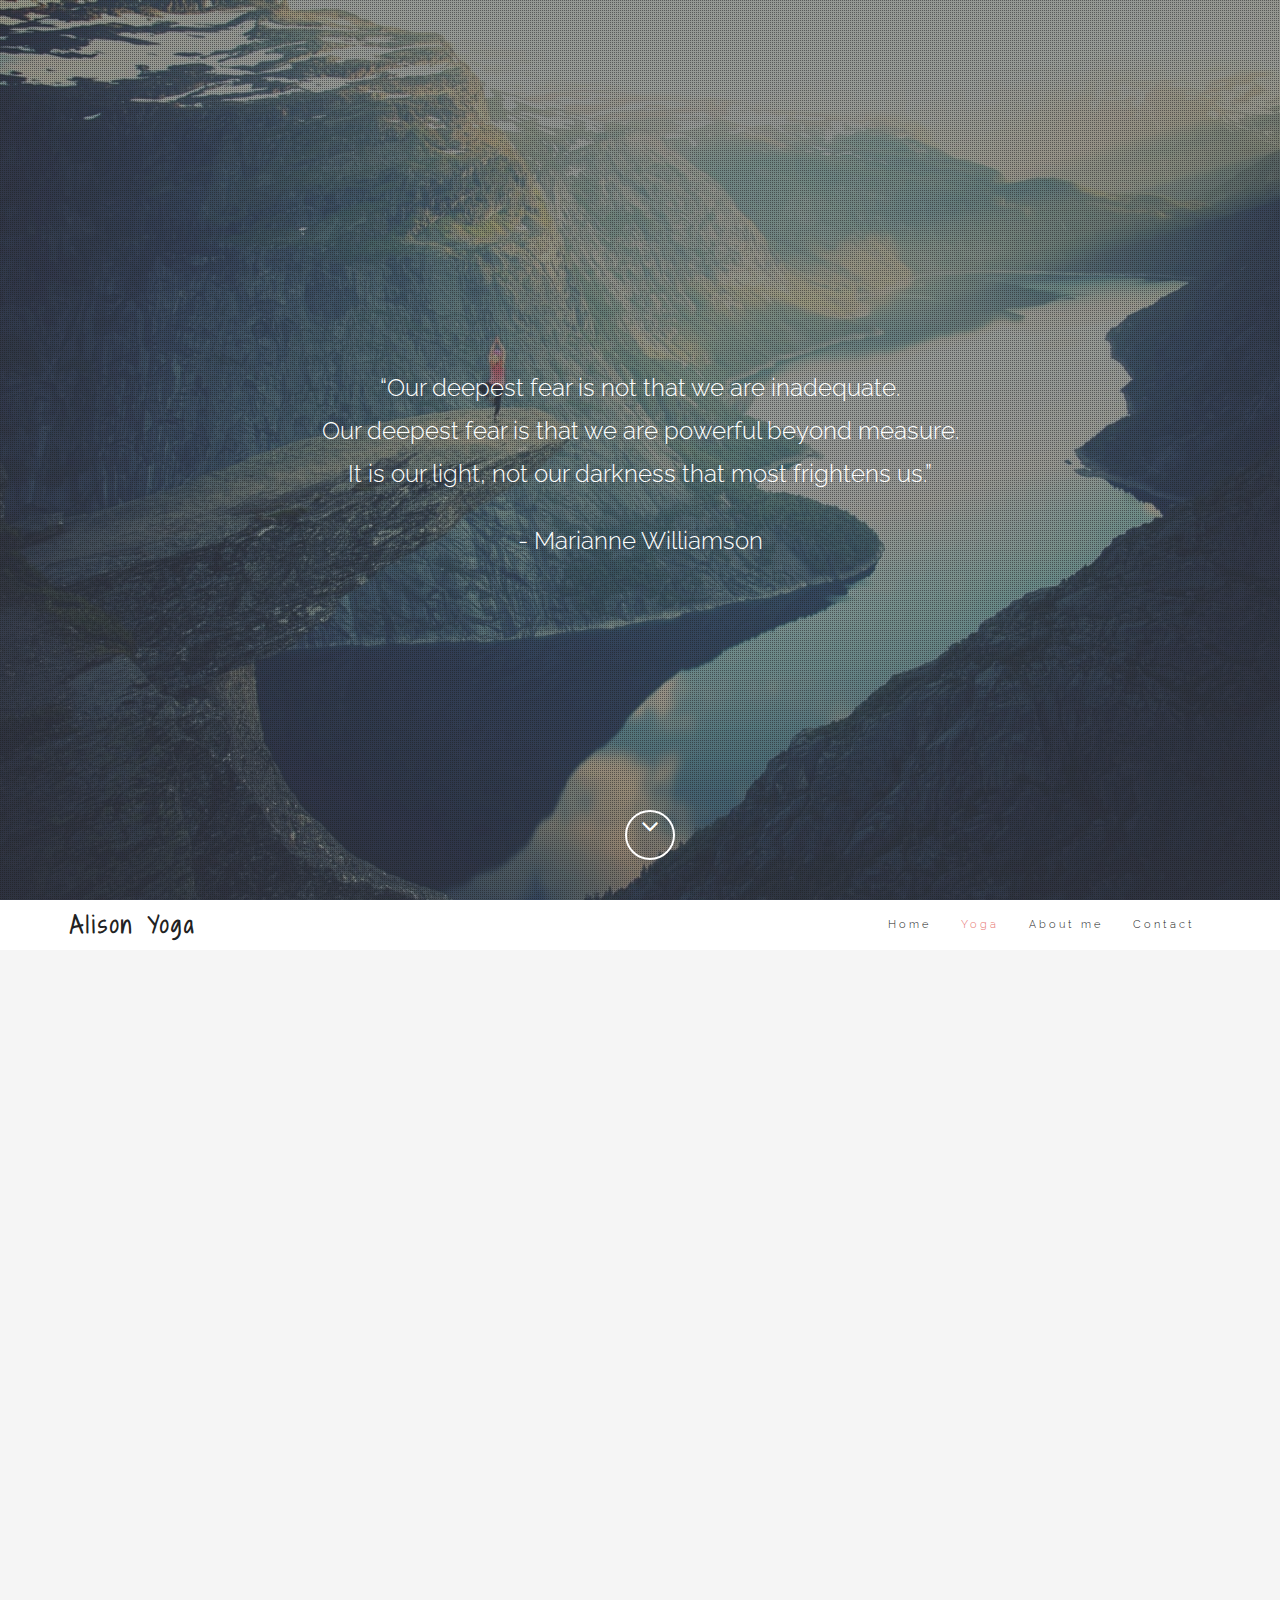
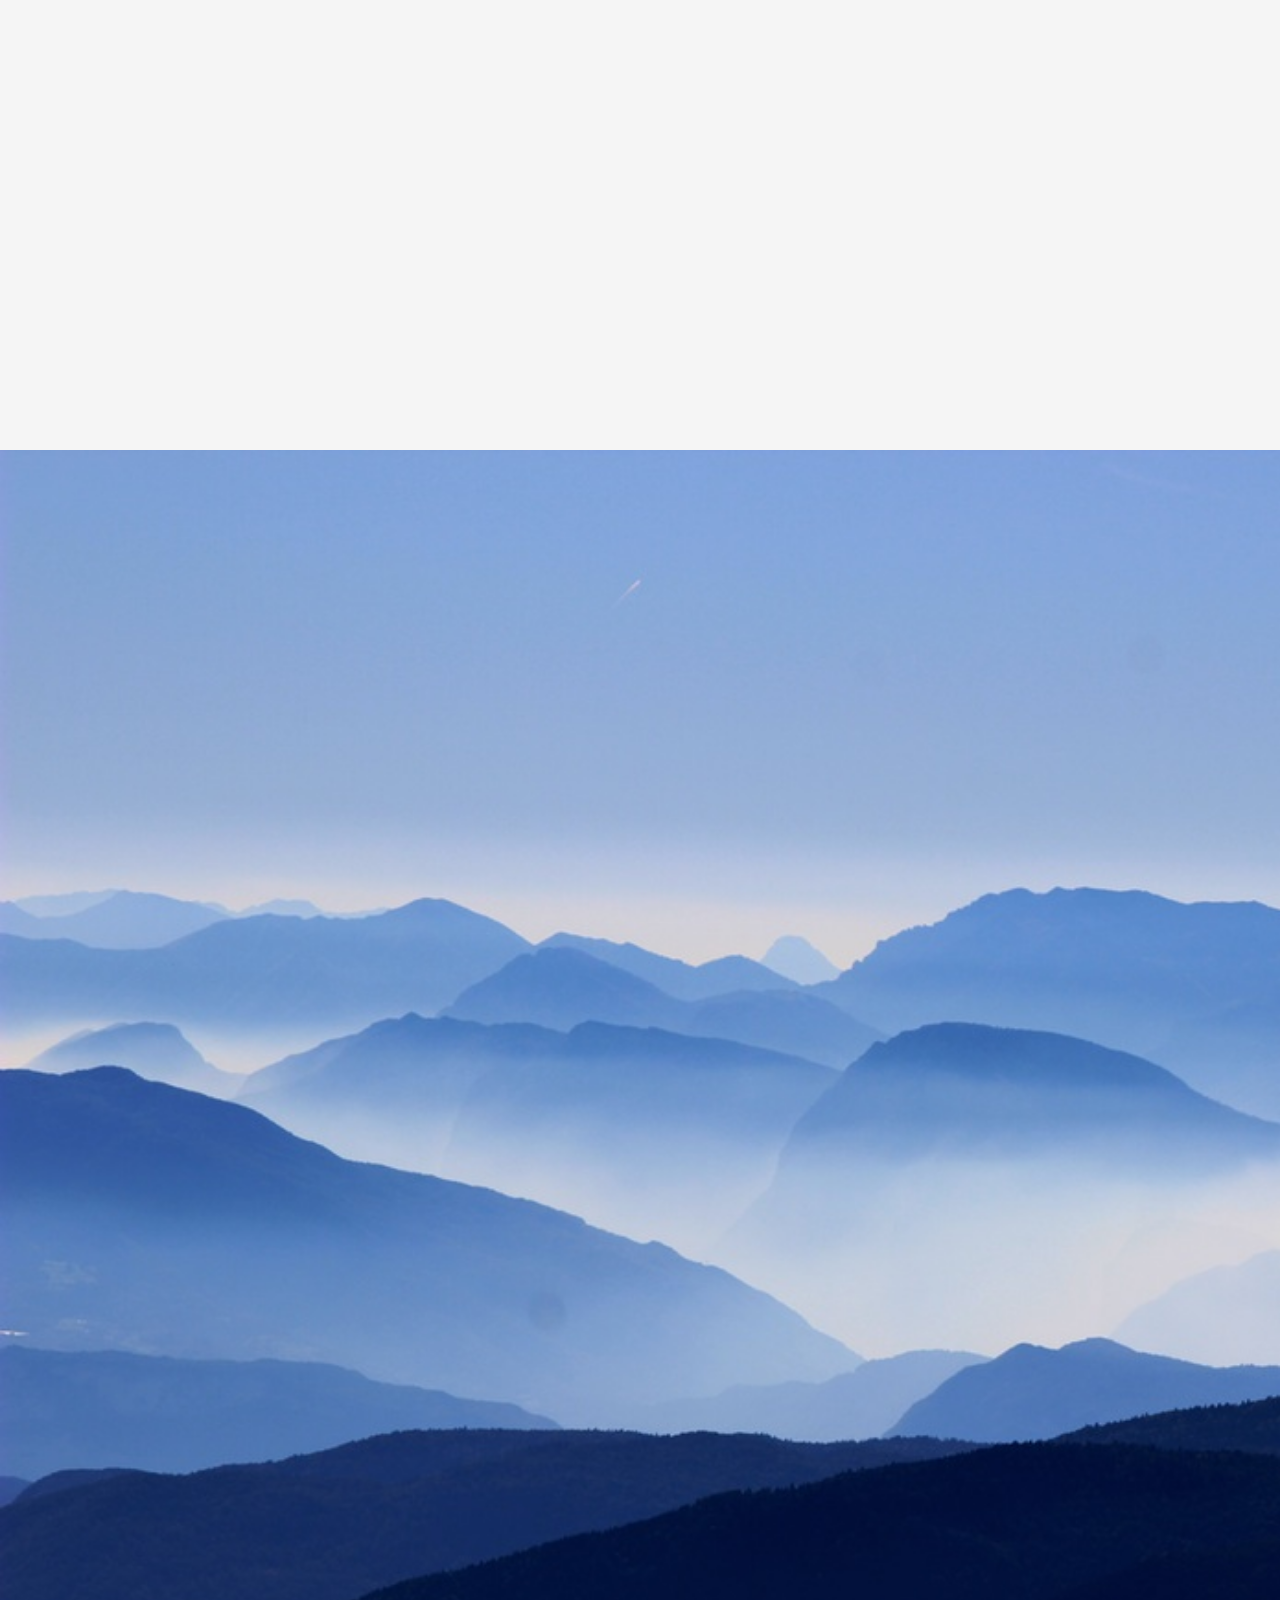
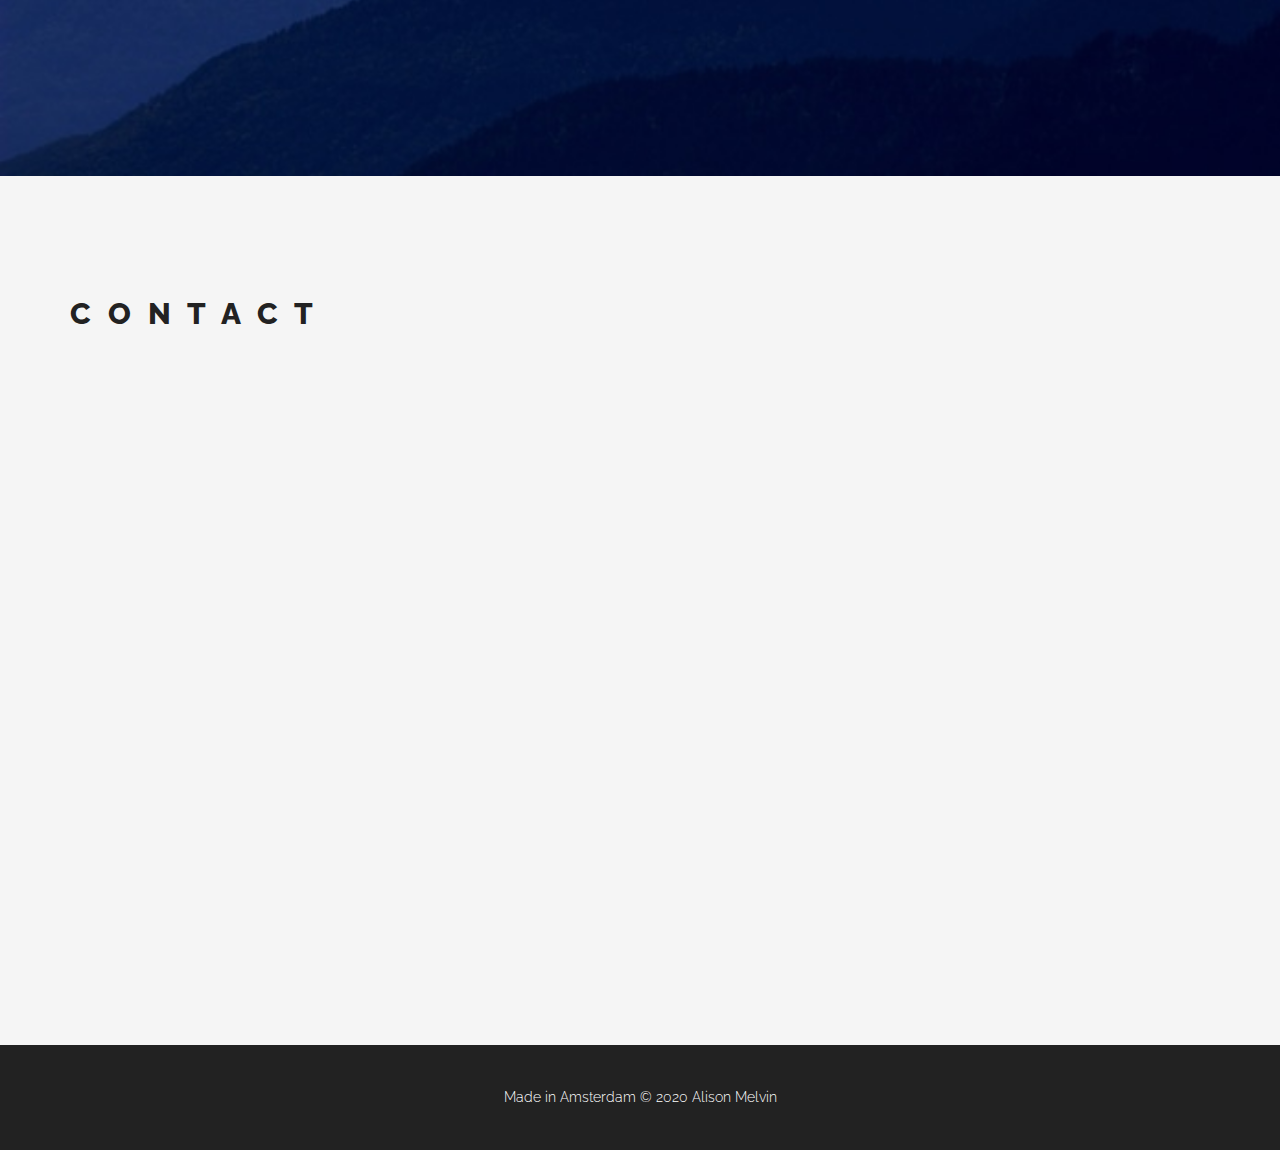
<file: index.html>
<!DOCTYPE html>
<html lang="en">
<head>
	<meta charset="UTF-8">
	<meta name="viewport" content="width=device-width, initial-scale=1.0">
	<meta name="description" content="Personal yoga lessons by Alison Melvin, Amsterdam-based yoga instructor. ">
	<meta name="author" content="">

	<title>Alison Melvin - personal yoga lessons</title>

	<!-- CSS -->
	<link href="assets/bootstrap/css/bootstrap.min.css" rel="stylesheet" media="screen">
	<link href="assets/css/font-awesome.min.css" rel="stylesheet" media="screen">
	<link href="assets/css/simple-line-icons.css" rel="stylesheet" media="screen">
	<link href="assets/css/animate.css" rel="stylesheet">
    
	<!-- Custom styles CSS -->
	<link href="assets/css/style.css" rel="stylesheet" media="screen">
    
    <script src="assets/js/modernizr.custom.js"></script>
       
</head>
<body>

	<!-- Preloader -->

	<div id="preloader">
		<div id="status"></div>
	</div>

	<!-- Home start -->

	<section id="home" class="pfblock-image screen-height">
        <div class="home-overlay"></div>

        
        <div class="intro">
			<div id="cbp-qtrotator" class="cbp-qtrotator">
                <div class="cbp-qtcontent">
                    <blockquote>
                      <p>“Our deepest fear is not that we are inadequate.<br>Our deepest fear is that we are powerful beyond measure.<br>It is our light, not our darkness that most frightens us.”</p>
                      <p>- Marianne Williamson</p>
                    </blockquote>
                </div>
                <div class="cbp-qtcontent">
                    <blockquote>
                      <p>“We can never obtain peace in the world if we neglect the inner world and don't make peace with ourselves.<br>World peace must develop out of inner peace.”</p>
                      <p>- Dalai Lama</p>
                    </blockquote>
                </div>
                <div class="cbp-qtcontent">
                    <blockquote>
                      <p>“The best and most beautiful things in the world cannot be seen nor touched but are felt in the heart”</p>
                      <p>- Helen Keller</p>
                    </blockquote>
                </div>
                <div class="cbp-qtcontent">
                    <blockquote>
                      <p>“Stop the words now. Open the window in the centre of your chest and let the spirits fly in and out.”</p>
                      <p>- Rumi</p>
                    </blockquote>
                </div>
                <div class="cbp-qtcontent">
                    <blockquote>
                      <p>“At the center of your being you have the answer; you know who you are and you know what you want…<br>Search your heart and see. The way to do is to be.”</p>
                      <p>- Lao Tzu</p>
                    </blockquote>
                </div>
                <div class="cbp-qtcontent">
                    <blockquote>
                      <p>“I have just three things to teach. Simplicity, patience and compassion. These three are your greatest treasures.”</p>
                      <p>- Lao Tzu</p>
                    </blockquote>
                </div>
                <div class="cbp-qtcontent">
                    <blockquote>
                      <p>“It is through your body that you realize that you are a spark of divinity.”</p>
                      <p>- BKS Iyengar</p>
                    </blockquote>
                </div>
                <div class="cbp-qtcontent">
                    <blockquote>
                      <p>To love yourself<br>as you are is a miracle,<br>and to seek yourself<br>is to have found<br>yourself, for now.<br>And now is all we have,<br>and love is who we are.</p>
                      <p>- Anne Lamott</p>
                    </blockquote>
                </div>                
            </div>	
        </div>

        
        <a href="#styles">
		<div class="scroll-down">
            <span>
                <i class="fa fa-angle-down fa-2x"></i>
            </span>
		</div>
        </a>

	</section>

	<!-- Home end -->

	<!-- Navigation start -->

	<header class="header">

		<nav class="navbar navbar-custom" role="navigation">

			<div class="container">

				<div class="navbar-header">
					<button type="button" class="navbar-toggle" data-toggle="collapse" data-target="#custom-collapse">
						<span class="sr-only">Toggle navigation</span>
						<span class="icon-bar"></span>
						<span class="icon-bar"></span>
						<span class="icon-bar"></span>
					</button>
					<a class="navbar-brand" href="index.html">Alison Yoga</a>
				</div>

				<div class="collapse navbar-collapse" id="custom-collapse">
					<ul class="nav navbar-nav navbar-right">
						<li><a href="#home">Home</a></li>
						<li><a href="#styles">Yoga</a></li>
                        <li><a href="#about">About me</a></li>
						<li><a href="#contact">Contact</a></li>
					</ul>
				</div>

			</div><!-- .container -->

		</nav>

	</header>

	<!-- Navigation end -->

    <!-- Services start -->

	<section id="styles" class="pfblock pfblock-gray">
		<div class="container">
			<div class="row">

				<div class="col-sm-6 col-sm-offset-3">

					<div class="pfblock-header wow fadeInUp">
						<h2 class="pfblock-title">Yoga</h2>
						<div class="pfblock-line"></div>
						<div class="pfblock-subtitle">
                            <!--blockquote>Yoga is not a work-out, it is a work-in. And this is the point of spiritual practice; to make us teachable; to open up our hearts and focus our awareness so that we can know what we already know and be who we already are.</blockquote-->
                            “The word yoga means integration. I teach students how to use yoga to look inwards and to re-centre themselves. Due to the stress of modern life, we can all benefit from these inner practices that are designed to help us care for our body, calm our mind and find peace in our heart.”
						</div>
					</div>

				</div>

			</div>

			<div class="row">

				<div class="col-sm-3">

					<div class="iconbox wow slideInLeft">
						<!--div class="iconbox-icon">
							<span class="icon-magic-wand"></span>
						</div-->
						<div class="iconbox-text">
							<h3 class="iconbox-title">Hatha yoga</h3>
							<div class="iconbox-desc">
								Hatha yoga is the common name given to all styles of physical yoga. The exercises are known as asanas or postures and are designed to stretch, stimulate and stress different parts of the body - muscles, joints and connective tissue. The postures are also designed to open the many channels of the body, especially the main channel, the spine, so that energy can flow freely. Hatha yoga is different from other types of exercise in that the primary focus is on the breath and cultivating awareness.
							</div>
						</div>
					</div>

				</div>

				<div class="col-sm-3">
					<div class="iconbox wow slideInLeft">
						<!--div class="iconbox-icon">
							<span class="icon-puzzle"></span>
						</div-->
						<div class="iconbox-text">
							<h3 class="iconbox-title">Yin yoga</h3>
							<div class="iconbox-desc">
								In Yin yoga we hold a posture for 3-5 minutes to stimulate and therapeutically stretch the connective tissues that wrap around our muscles and joints. We learn to listen to our bodies and come into the suggested shape finding our appropriate edge where we feel the stretch. The simple practice of becoming still and quiet for several minutes is in itself very challenging and can be combined with mindfulness meditation. This practice is highly beneficial for your nervous system, organs, muscles and joints.
							</div>
						</div>
					</div>

				</div>

				<div class="col-sm-3">

					<div class="iconbox wow slideInRight">
						<!--div class="iconbox-icon">
							<span class="icon-badge"></span>
						</div-->
						<div class="iconbox-text">
							<h3 class="iconbox-title">Restorative yoga</h3>
							<div class="iconbox-desc">
								Restorative yoga is not about stretching or strengthening but about total relaxation. Yoga props such as bolsters, blankets and blocks are used to support the body in a position of complete ease and comfort to allow you to relax. Restorative yoga means non-doing and simply being and is the perfect yoga practice for anyone suffering from stress, burn-out or overwork. Learning practical ways to consciously relax and unwind is calming for your nervous system. No matter how busy you are sometimes you need to take time to do nothing!
							</div>
						</div>
					</div>

				</div>

				<div class="col-sm-3">

					<div class="iconbox wow slideInRight">
						<!--div class="iconbox-icon">
							<span class="icon-question"></span>
						</div-->
						<div class="iconbox-text">
							<h3 class="iconbox-title">Mindfulness meditation</h3>
							<div class="iconbox-desc">
								Mindfulness means paying attention in a particular way to notice our moment to moment experience in a non-judgmental and open-hearted way. Mindfulness meditation is derived from the Buddhist practice of Vipassana or Insight meditation which has been practised for more than 2,500 years. The effectiveness of mindfulness as a way of treating stress-related conditions as well as anxiety, depression and chronic pain have been proven by numerous scientific studies.
							</div>
						</div>
					</div>

				</div-->

			</div><!-- .row -->
		</div><!-- .container -->
	</section>

	<!-- Services end -->
    
	<!-- Portfolio start -->

	<section id="about" class="calltoaction">
		<div class="container">
			<div class="row">

				<div class="col-sm-6 col-sm-offset-3">

					<div class="pfblock-header wow fadeInUp">
						<h2 class="pfblock-title">About me</h2>
						<div class="pfblock-line"></div>
						<div class="pfblock-subtitle">
							I am a well-qualified and professional yoga instructor since 2009 (Yoga Alliance ERYT 500 hours) and I have experience working with individuals and teaching group classes as well as leading yoga trainings and retreat weeks. I specialize in teaching gentle yoga, in particular slow Hatha, Yin and Restorative yoga that is aimed at those looking to de-stress and to learn how to consciously relax. As well as being a yoga teacher for many years, I am a mindfulness practitioner and trainer and combine mindfulness with yoga to train the heart/mind as well as the body.
<br><br>
The practice of yoga was traditionally taught on an individual basis so that the different postures could be adapted to the unique needs of an individual student. Modern day yoga has moved away from this yogic tradition and focuses more on yoga as a form of physical exercise, performed in groups with little individual attention. My intention is to share the practice of yoga as a self-led, healing art and a daily ritual for well-being and personal empowerment. In the troubled times in which we are living, where we are faced with real challenges both personally, societally and globally, never before has there been a more urgent need to find skillful means of inner support and to practice methods of daily self-care.
<br><br>
Living in the beautiful hills of rural Portugal where we are rebuilding a 100-year-old Quinta, I am hoping to share some of  the tranquility and calm of living close to nature with students via online sessions. I am offering personalized yoga via zoom (and other online platforms) to create a yoga/meditation practice to meet your own needs. After a short intake, we will work together to create a personalized yoga and meditation practice that addresses any health concerns and gives you a foundation of inner ease and stability.
<br><br>
						</div>
					</div>

				</div>

			</div><!-- .row -->

		</div><!-- .container -->

	</section>

	<!-- Portfolio end -->
    

	<!-- CallToAction start -->

	<section id="contact" class="pfblock pfblock-gray">
		<div class="container">
			<div class="row">
				<div class="col-md-12 col-lg-12 pfblock-subtitle">
			         <h2 class="pfblock-title slideInRight" data-wow-delay=".1s">C O N T A C T</h2>
				</div>
                <div class="col-sm-5 pfblock-subtitle wow slideInLeft" data-wow-delay=".2s">
		Online classes<br>
<br>
Private class<br>
Email for an appointment<br>
<br>
Yoga 4 Cancer (Free class)<br>
Monday 11.15-12.30 CET<br>
<br>
Yin Yoga<br>
Friday 12.30-13.30 CET<br>
<br>
Relax & Restore Yoga<br>
Sunday 19.30-20.30 CET<br>
<br>
Group classes are donation based. Please send an email to <a href="mailto:alisonmelvin23@gmail.com">alisonmelvin23@gmail.com</a> for a link.<br>
<br>                    
			Instagram: <a href="https://www.instagram.com/alison_yoga23/">alison_yoga23</a><br>

                    
				</div> 
                <div class="col-sm-3 pfblock-subtitle wow slideInRight" data-wow-delay=".2s">
                  <img src="assets/images/alison_melvin.jpg" width="175" alt="Alison Melvin"><br>
				</div> 
                <div class="col-sm-4 pfblock-subtitle wow slideInRight" data-wow-delay=".3s">
                    <ul>
                        <li>Personalized yoga instruction via zoom</li>
			<li>Slow yoga to relax and restore</li>
			<li>Restorative yoga to recharge and rebalance</li>
			<li>Active relaxation exercises to de-stress the mind</li>
			<li>Therapeutic yoga for injuries or illness</li>
			<li>Mindfulness meditation to learn to listen</li>
                    </ul><br>
				</div>
			</div><!-- .row -->
		</div><!-- .container -->
	</section>

	<!-- CallToAction end -->

	<!-- Footer start -->

	<footer id="footer">
		<div class="container">
			<div class="row">

				<div class="col-sm-12">

                    <p class="copyright">
                       Made in Amsterdam © 2020 Alison Melvin
					</p>

				</div>

			</div>
		</div>
	</footer>

	<!-- Footer end -->

	<!-- Scroll to top -->

	<div class="scroll-up">
		<a href="#home"><i class="fa fa-angle-up"></i></a>
	</div>
    
    <!-- Scroll to top end-->

	<!-- Javascript files -->

	<script src="assets/js/jquery-1.11.1.min.js"></script>
	<script src="assets/bootstrap/js/bootstrap.min.js"></script>
	<script src="assets/js/jquery.parallax-1.1.3.js"></script>
	<script src="assets/js/imagesloaded.pkgd.js"></script>
	<script src="assets/js/jquery.sticky.js"></script>
	<script src="assets/js/smoothscroll.js"></script>
	<script src="assets/js/wow.min.js"></script>
    <script src="assets/js/jquery.easypiechart.js"></script>
    <script src="assets/js/waypoints.min.js"></script>
    <script src="assets/js/jquery.cbpQTRotator.js"></script>
	<script src="assets/js/custom.js"></script>

</body>
</html>
</file>
<file: assets/css/simple-line-icons.css>
@font-face {
	font-family: 'Simple-Line-Icons';
	src:url('../fonts/Simple-Line-Icons.eot');
	src:url('../fonts/Simple-Line-Icons.eot?#iefix') format('embedded-opentype'),
		url('../fonts/Simple-Line-Icons.woff') format('woff'),
		url('../fonts/Simple-Line-Icons.ttf') format('truetype'),
		url('../fonts/Simple-Line-Icons.svg#Simple-Line-Icons') format('svg');
	font-weight: normal;
	font-style: normal;
}

/* Use the following CSS code if you want to use data attributes for inserting your icons */
[data-icon]:before {
	font-family: 'Simple-Line-Icons';
	content: attr(data-icon);
	speak: none;
	font-weight: normal;
	font-variant: normal;
	text-transform: none;
	line-height: 1;
	-webkit-font-smoothing: antialiased;
	-moz-osx-font-smoothing: grayscale;
}

/* Use the following CSS code if you want to have a class per icon */
/*
Instead of a list of all class selectors,
you can use the generic selector below, but it's slower:
[class*="icon-"] {
*/
.icon-user-female, .icon-user-follow, .icon-user-following, .icon-user-unfollow, .icon-trophy, .icon-screen-smartphone, .icon-screen-desktop, .icon-plane, .icon-notebook, .icon-moustache, .icon-mouse, .icon-magnet, .icon-energy, .icon-emoticon-smile, .icon-disc, .icon-cursor-move, .icon-crop, .icon-credit-card, .icon-chemistry, .icon-user, .icon-speedometer, .icon-social-youtube, .icon-social-twitter, .icon-social-tumblr, .icon-social-facebook, .icon-social-dropbox, .icon-social-dribbble, .icon-shield, .icon-screen-tablet, .icon-magic-wand, .icon-hourglass, .icon-graduation, .icon-ghost, .icon-game-controller, .icon-fire, .icon-eyeglasses, .icon-envelope-open, .icon-envelope-letter, .icon-bell, .icon-badge, .icon-anchor, .icon-wallet, .icon-vector, .icon-speech, .icon-puzzle, .icon-printer, .icon-present, .icon-playlist, .icon-pin, .icon-picture, .icon-map, .icon-layers, .icon-handbag, .icon-globe-alt, .icon-globe, .icon-frame, .icon-folder-alt, .icon-film, .icon-feed, .icon-earphones-alt, .icon-earphones, .icon-drop, .icon-drawer, .icon-docs, .icon-directions, .icon-direction, .icon-diamond, .icon-cup, .icon-compass, .icon-call-out, .icon-call-in, .icon-call-end, .icon-calculator, .icon-bubbles, .icon-briefcase, .icon-book-open, .icon-basket-loaded, .icon-basket, .icon-bag, .icon-action-undo, .icon-action-redo, .icon-wrench, .icon-umbrella, .icon-trash, .icon-tag, .icon-support, .icon-size-fullscreen, .icon-size-actual, .icon-shuffle, .icon-share-alt, .icon-share, .icon-rocket, .icon-question, .icon-pie-chart, .icon-pencil, .icon-note, .icon-music-tone-alt, .icon-music-tone, .icon-microphone, .icon-loop, .icon-logout, .icon-login, .icon-list, .icon-like, .icon-home, .icon-grid, .icon-graph, .icon-equalizer, .icon-dislike, .icon-cursor, .icon-control-start, .icon-control-rewind, .icon-control-play, .icon-control-pause, .icon-control-forward, .icon-control-end, .icon-calendar, .icon-bulb, .icon-bar-chart, .icon-arrow-up, .icon-arrow-right, .icon-arrow-left, .icon-arrow-down, .icon-ban, .icon-bubble, .icon-camcorder, .icon-camera, .icon-check, .icon-clock, .icon-close, .icon-cloud-download, .icon-cloud-upload, .icon-doc, .icon-envelope, .icon-eye, .icon-flag, .icon-folder, .icon-heart, .icon-info, .icon-key, .icon-link, .icon-lock, .icon-lock-open, .icon-magnifier, .icon-magnifier-add, .icon-magnifier-remove, .icon-paper-clip, .icon-paper-plane, .icon-plus, .icon-pointer, .icon-power, .icon-refresh, .icon-reload, .icon-settings, .icon-star, .icon-symbol-female, .icon-symbol-male, .icon-target, .icon-volume-1, .icon-volume-2, .icon-volume-off, .icon-users {
	font-family: 'Simple-Line-Icons';
	speak: none;
	font-style: normal;
	font-weight: normal;
	font-variant: normal;
	text-transform: none;
	line-height: 1;
	-webkit-font-smoothing: antialiased;
}
.icon-user-female:before {
	content: "\e000";
}
.icon-user-follow:before {
	content: "\e002";
}
.icon-user-following:before {
	content: "\e003";
}
.icon-user-unfollow:before {
	content: "\e004";
}
.icon-trophy:before {
	content: "\e006";
}
.icon-screen-smartphone:before {
	content: "\e010";
}
.icon-screen-desktop:before {
	content: "\e011";
}
.icon-plane:before {
	content: "\e012";
}
.icon-notebook:before {
	content: "\e013";
}
.icon-moustache:before {
	content: "\e014";
}
.icon-mouse:before {
	content: "\e015";
}
.icon-magnet:before {
	content: "\e016";
}
.icon-energy:before {
	content: "\e020";
}
.icon-emoticon-smile:before {
	content: "\e021";
}
.icon-disc:before {
	content: "\e022";
}
.icon-cursor-move:before {
	content: "\e023";
}
.icon-crop:before {
	content: "\e024";
}
.icon-credit-card:before {
	content: "\e025";
}
.icon-chemistry:before {
	content: "\e026";
}
.icon-user:before {
	content: "\e005";
}
.icon-speedometer:before {
	content: "\e007";
}
.icon-social-youtube:before {
	content: "\e008";
}
.icon-social-twitter:before {
	content: "\e009";
}
.icon-social-tumblr:before {
	content: "\e00a";
}
.icon-social-facebook:before {
	content: "\e00b";
}
.icon-social-dropbox:before {
	content: "\e00c";
}
.icon-social-dribbble:before {
	content: "\e00d";
}
.icon-shield:before {
	content: "\e00e";
}
.icon-screen-tablet:before {
	content: "\e00f";
}
.icon-magic-wand:before {
	content: "\e017";
}
.icon-hourglass:before {
	content: "\e018";
}
.icon-graduation:before {
	content: "\e019";
}
.icon-ghost:before {
	content: "\e01a";
}
.icon-game-controller:before {
	content: "\e01b";
}
.icon-fire:before {
	content: "\e01c";
}
.icon-eyeglasses:before {
	content: "\e01d";
}
.icon-envelope-open:before {
	content: "\e01e";
}
.icon-envelope-letter:before {
	content: "\e01f";
}
.icon-bell:before {
	content: "\e027";
}
.icon-badge:before {
	content: "\e028";
}
.icon-anchor:before {
	content: "\e029";
}
.icon-wallet:before {
	content: "\e02a";
}
.icon-vector:before {
	content: "\e02b";
}
.icon-speech:before {
	content: "\e02c";
}
.icon-puzzle:before {
	content: "\e02d";
}
.icon-printer:before {
	content: "\e02e";
}
.icon-present:before {
	content: "\e02f";
}
.icon-playlist:before {
	content: "\e030";
}
.icon-pin:before {
	content: "\e031";
}
.icon-picture:before {
	content: "\e032";
}
.icon-map:before {
	content: "\e033";
}
.icon-layers:before {
	content: "\e034";
}
.icon-handbag:before {
	content: "\e035";
}
.icon-globe-alt:before {
	content: "\e036";
}
.icon-globe:before {
	content: "\e037";
}
.icon-frame:before {
	content: "\e038";
}
.icon-folder-alt:before {
	content: "\e039";
}
.icon-film:before {
	content: "\e03a";
}
.icon-feed:before {
	content: "\e03b";
}
.icon-earphones-alt:before {
	content: "\e03c";
}
.icon-earphones:before {
	content: "\e03d";
}
.icon-drop:before {
	content: "\e03e";
}
.icon-drawer:before {
	content: "\e03f";
}
.icon-docs:before {
	content: "\e040";
}
.icon-directions:before {
	content: "\e041";
}
.icon-direction:before {
	content: "\e042";
}
.icon-diamond:before {
	content: "\e043";
}
.icon-cup:before {
	content: "\e044";
}
.icon-compass:before {
	content: "\e045";
}
.icon-call-out:before {
	content: "\e046";
}
.icon-call-in:before {
	content: "\e047";
}
.icon-call-end:before {
	content: "\e048";
}
.icon-calculator:before {
	content: "\e049";
}
.icon-bubbles:before {
	content: "\e04a";
}
.icon-briefcase:before {
	content: "\e04b";
}
.icon-book-open:before {
	content: "\e04c";
}
.icon-basket-loaded:before {
	content: "\e04d";
}
.icon-basket:before {
	content: "\e04e";
}
.icon-bag:before {
	content: "\e04f";
}
.icon-action-undo:before {
	content: "\e050";
}
.icon-action-redo:before {
	content: "\e051";
}
.icon-wrench:before {
	content: "\e052";
}
.icon-umbrella:before {
	content: "\e053";
}
.icon-trash:before {
	content: "\e054";
}
.icon-tag:before {
	content: "\e055";
}
.icon-support:before {
	content: "\e056";
}
.icon-size-fullscreen:before {
	content: "\e057";
}
.icon-size-actual:before {
	content: "\e058";
}
.icon-shuffle:before {
	content: "\e059";
}
.icon-share-alt:before {
	content: "\e05a";
}
.icon-share:before {
	content: "\e05b";
}
.icon-rocket:before {
	content: "\e05c";
}
.icon-question:before {
	content: "\e05d";
}
.icon-pie-chart:before {
	content: "\e05e";
}
.icon-pencil:before {
	content: "\e05f";
}
.icon-note:before {
	content: "\e060";
}
.icon-music-tone-alt:before {
	content: "\e061";
}
.icon-music-tone:before {
	content: "\e062";
}
.icon-microphone:before {
	content: "\e063";
}
.icon-loop:before {
	content: "\e064";
}
.icon-logout:before {
	content: "\e065";
}
.icon-login:before {
	content: "\e066";
}
.icon-list:before {
	content: "\e067";
}
.icon-like:before {
	content: "\e068";
}
.icon-home:before {
	content: "\e069";
}
.icon-grid:before {
	content: "\e06a";
}
.icon-graph:before {
	content: "\e06b";
}
.icon-equalizer:before {
	content: "\e06c";
}
.icon-dislike:before {
	content: "\e06d";
}
.icon-cursor:before {
	content: "\e06e";
}
.icon-control-start:before {
	content: "\e06f";
}
.icon-control-rewind:before {
	content: "\e070";
}
.icon-control-play:before {
	content: "\e071";
}
.icon-control-pause:before {
	content: "\e072";
}
.icon-control-forward:before {
	content: "\e073";
}
.icon-control-end:before {
	content: "\e074";
}
.icon-calendar:before {
	content: "\e075";
}
.icon-bulb:before {
	content: "\e076";
}
.icon-bar-chart:before {
	content: "\e077";
}
.icon-arrow-up:before {
	content: "\e078";
}
.icon-arrow-right:before {
	content: "\e079";
}
.icon-arrow-left:before {
	content: "\e07a";
}
.icon-arrow-down:before {
	content: "\e07b";
}
.icon-ban:before {
	content: "\e07c";
}
.icon-bubble:before {
	content: "\e07d";
}
.icon-camcorder:before {
	content: "\e07e";
}
.icon-camera:before {
	content: "\e07f";
}
.icon-check:before {
	content: "\e080";
}
.icon-clock:before {
	content: "\e081";
}
.icon-close:before {
	content: "\e082";
}
.icon-cloud-download:before {
	content: "\e083";
}
.icon-cloud-upload:before {
	content: "\e084";
}
.icon-doc:before {
	content: "\e085";
}
.icon-envelope:before {
	content: "\e086";
}
.icon-eye:before {
	content: "\e087";
}
.icon-flag:before {
	content: "\e088";
}
.icon-folder:before {
	content: "\e089";
}
.icon-heart:before {
	content: "\e08a";
}
.icon-info:before {
	content: "\e08b";
}
.icon-key:before {
	content: "\e08c";
}
.icon-link:before {
	content: "\e08d";
}
.icon-lock:before {
	content: "\e08e";
}
.icon-lock-open:before {
	content: "\e08f";
}
.icon-magnifier:before {
	content: "\e090";
}
.icon-magnifier-add:before {
	content: "\e091";
}
.icon-magnifier-remove:before {
	content: "\e092";
}
.icon-paper-clip:before {
	content: "\e093";
}
.icon-paper-plane:before {
	content: "\e094";
}
.icon-plus:before {
	content: "\e095";
}
.icon-pointer:before {
	content: "\e096";
}
.icon-power:before {
	content: "\e097";
}
.icon-refresh:before {
	content: "\e098";
}
.icon-reload:before {
	content: "\e099";
}
.icon-settings:before {
	content: "\e09a";
}
.icon-star:before {
	content: "\e09b";
}
.icon-symbol-female:before {
	content: "\e09c";
}
.icon-symbol-male:before {
	content: "\e09d";
}
.icon-target:before {
	content: "\e09e";
}
.icon-volume-1:before {
	content: "\e09f";
}
.icon-volume-2:before {
	content: "\e0a0";
}
.icon-volume-off:before {
	content: "\e0a1";
}
.icon-users:before {
	content: "\e001";
}
</file>
<file: assets/css/style.css>
@import url(http://fonts.googleapis.com/css?family=Raleway:400,300,500,700,800);
@import url(http://fonts.googleapis.com/css?family=Bad+Script);
@import url(http://fonts.googleapis.com/css?family=Shadows+Into+Light+Two);
@import url(http://fonts.googleapis.com/css?family=Architects+Daughter);
@import url(http://fonts.googleapis.com/css?family=Courgette);

/*!
 * Clean v2.0.0
 * Homepage: http://scripteden.com
 * Copyright 2015 Script Eden
 * Licensed under MIT
*/

body {
	font: 300 14px/1.8 'Raleway', sans-serif;
	color: #666;
	overflow-x: hidden;
}

img {
	max-width: 100%;
	height: auto;
}

a {
	color: #E7746F;
}

a:hover {
	text-decoration: none;
	color: #999;
}

/* ---------------------------------------------- /*
 * Transition elsements
/* ---------------------------------------------- */


.navbar a,
.form-control {
	-webkit-transition: all 0.4s ease-in-out 0s;
	   -moz-transition: all 0.4s ease-in-out 0s;
		-ms-transition: all 0.4s ease-in-out 0s;
		 -o-transition: all 0.4s ease-in-out 0s;
			transition: all 0.4s ease-in-out 0s;
}

a,
.btn {
	-webkit-transition: all 0.125s ease-in-out 0s;
	   -moz-transition: all 0.125s ease-in-out 0s;
		-ms-transition: all 0.125s ease-in-out 0s;
		 -o-transition: all 0.125s ease-in-out 0s;
			transition: all 0.125s ease-in-out 0s;
}

/* ---------------------------------------------- /*
 * Reset box-shadow
/* ---------------------------------------------- */

.btn,
.form-control,
.form-control:hover,
.form-control:focus,
.navbar-custom .dropdown-menu {
	-webkit-box-shadow: none;
			box-shadow: none;
}

/* ---------------------------------------------- /*
 * Typography
/* ---------------------------------------------- */

h1, h2, h3, h4, h5, h6 {
	font: 700 40px/1.2 Raleway, sans-serif;
	text-transform: uppercase;
	letter-spacing: 5px;
	margin: 5px 0 5px;
	color: #222;
}

h2 {
	font-size: 30px;
	margin: 0 0 30px;
}

h3 {
	font-size: 13px;
	letter-spacing: 1px;
	margin: 0 0 5px;
}

h4 {
	font-size: 12px;
	letter-spacing: 1px;
}

h5 {
	font-size: 12px;
	letter-spacing: 1px;
	font-weight: 400;
}

h6 {
	font-size: 11px;
	letter-spacing: 1px;
	font-weight: 400;
}

/* ---------------------------------------------- /*
 * Reset border-radius
/* ---------------------------------------------- */

.btn,
.iconbox,
.progress,
#filter li,
.scroll-up a,
.form-control,
.input-group-addon {
	-webkit-border-radius: 3px;
	   -moz-border-radius: 3px;
		 -o-border-radius: 3px;
			border-radius: 3px;
}


/* ---------------------------------------------- /*
 * Input-group
/* ---------------------------------------------- */

.input-group .form-control {
	z-index: auto;
}

.input-group-addon {
	background: #D8E1E4;
	border: 2px solid #D8E1E4;
	padding: 6px 15px;
	font-weight: 700;
}

/* ---------------------------------------------- /*
 * Inputs styles
/* ---------------------------------------------- */

.form-control {
	background: #FFF;
	border: 1px solid #D8E1E4;
	font-size: 12px;
	padding: 0 15px;
}

.form-control:focus{
    border-color: rgba(135, 135, 135, 0.7);
}

.input-lg,
.form-horizontal .form-group-lg .form-control {
	height: 38px;
	font-size: 13px;
}

.input-sm,
.form-horizontal .form-group-sm .form-control {
	font-size: 11px;
	height: 30px;
}

textarea.form-control {
	padding: 15px;
    max-width: 100%;
    min-width: 100%;
}

/* ---------------------------------------------- /*
 * Custom button style
/* ---------------------------------------------- */

.btn {
	font-family: Raleway, sans-serif;
	text-transform: uppercase;
	letter-spacing: 1px;
	font-size: 13px;
	padding: 8px 26px;
	border: 0;
}

.btn:hover,
.btn:focus,
.btn:active,
.btn.active {
	outline: inherit !important;
}

/* Button size */

.btn-lg,
.btn-group-lg > .btn {
	padding: 10px 25px;
	font-size: 13px;
    background: rgba(17, 17, 17, 0.8);
    color: #fff;
}
.btn-lg:hover,
.btn-group-lg > .btn:hover{
    background: rgba(17, 17, 17, 1.8);
    color: #fff;
}

.btn-sm,
.btn-group-sm > .btn {
	padding: 6px 25px;
	font-size: 11px;
}

.btn-xs,
.btn-group-xs > .btn {
	padding: 5px 25px;
	font-size: 10px;
}

.btn .icon-before {
	margin-right: 6px;
}

.btn .icon-after {
	margin-left: 6px;
}

/* ---------------------------------------------- /*
 * General Styles
/* ---------------------------------------------- */

.pfblock {
	padding: 120px 0 100px;
}

.pfblock-gray {
	background: #f5f5f5;
}

.pfblock-image {
	padding: 0;
}

.calltoaction h1,
.calltoaction h2,
.calltoaction h3,
.calltoaction h4,
.calltoaction h5,
.calltoaction h6,
.pfblock-image,
.pfblock-image h1,
.pfblock-image h2,
.pfblock-image h3,
.pfblock-image h4,
.pfblock-image h5,
.pfblock-image h6 {
	color: #fff;
}

.pfblock-header {
	text-align: center;
	margin: 0 0 60px;
}

.pfblock-header-left {
	text-align: left;
}

.pfblock-header-left .pfblock-line {
	width: inherit;
	margin: 30px 0;
}

.pfblock-title{
    font-weight: 800;
}

.pfblock-subtitle {
	font-family: Raleway, "Times New Roman", Times, sans-serif;
	font-style: normal;
	font-size: 18px;
}

.pfblock-subtitle img {
    display: block;
    margin-left: auto;
    margin-right: auto;
}

.pfblock-line {
	background: rgba(135, 135, 135, 0.5);
	width: 100px;
	height: 1px;
	margin: 30px auto;
}

.pfblock-icon {
	font-size: 32px;
}
.calltoaction *{
    text-align: center;
}
.calltoaction {
    background: url(../images/italian-cloudy-hills.jpeg);
	background-color: #222;
	background-repeat: no-repeat;
	background-position: 0 0;
	-webkit-background-size: cover;
	   -moz-background-size: cover;
		 -o-background-size: cover;
			background-size: cover;
	padding: 50px 0;
	color: #fff;
}

.calltoaction-decription{
    padding-top: 20px;
    padding-bottom: 30px;
    font-size: 20px;
    color: #fff;
}

.calltoaction-btn {
	text-align: center;
}

.calltoaction-btn > .btn {
    background: rgba(255, 255, 255, .8);
    color: #111;
	margin-top: 5px;
	margin-bottom: 5px;
}
.calltoaction-btn > .btn:hover{
    background: #fff;
}

.long-down {
	margin-bottom: 40px;
}

/* ---------------------------------------------- /*
 * Home
/* ---------------------------------------------- */

#home {
	background: url(../images/cover.jpg);
	background-color: #222;
	background-attachment: fixed;
	background-repeat: no-repeat;
	background-position: 50% 50%;
	-webkit-background-size: cover;
	   -moz-background-size: cover;
		 -o-background-size: cover;
			background-size: cover;
	padding: 0;
}

.home-overlay {
    background-color: rgba(44, 62, 80, 0.3);
    background-image: url("../images/pattern.png");
    background-repeat: repeat;
    height: 100%;
    left: 0;
    position: absolute;
    top: 0;
    width: 100%;
    z-index: 0;
}

.intro {
	position: absolute;
	width: 100%;
	top: 50%;
	left: 0;
	text-align: center;
	-webkit-transform: translate(0%, -50%);
	   -moz-transform: translate(0%, -50%);
		-ms-transform: translate(0%, -50%);
		 -o-transform: translate(0%, -50%);
			transform: translate(0%, -50%);
	padding: 0 15px;
}

.intro h1{
    font-weight: 800;
}

.start {
	font-family: Raleway, "Times New Roman", Times, sans-serif;
	font-size: 16px;
	font-style: normal;
	text-transform: none;
	margin: 15px 0;
}

/* ---------------------------------------------- /*
 * Service
/* ---------------------------------------------- */

.iconbox {
	background: #fff;
	border-bottom: 1px solid #d4d4d4;
	text-align: center;
	padding: 40px 20px;
	margin: 0 0 20px;
}

.iconbox-icon {
	margin: 0 0 15px;
	font-size: 32px;
	color: #222;
}

.iconbox-title {
	margin: 0 0 15px;
	padding: 0;
}

/* ---------------------------------------------- /*
 * Skills
/* ---------------------------------------------- */

.chart {
    display: inline-block;
    height: 140px;
    margin: 50px 0;
    position: relative;
    text-align: center;
    width: 140px;
}
.chart canvas {
    left: 0;
    position: absolute;
    top: 0;
}
.percent {
    display: inline-block;
    font-size: 25px;
    font-weight: 300;
    line-height: 140px;
    z-index: 2;
}
.percent:after {
    content: "%";
    font-size: 50%;
    margin-left: 0.1em;
}

/* ---------------------------------------------- /*
 * Contact
/* ---------------------------------------------- */

.ajax-response {
	text-align: center;
}

/* ---------------------------------------------- /*
 * Footer
/* ---------------------------------------------- */

#footer {
	background: #222;
	text-align: center;
	padding: 40px 0;
	color: #FFF;
}

.copyright {
	margin: 0;
}

.copyright a{
    border-bottom: 1px dotted #fff;
}

#footer span{
    animation-iteration-count: infinite;
    -webkit-animation-iteration-count: infinite;
    color: #ff5252;
}

.social-links {
	list-style: none;
	padding: 0;
	margin: 0 0 20px;
}

.social-links li {
	display: inline-block;
	margin: 5px;
}

.social-links a {
	width: 36px;
	height: 36px;
	display: block;
	line-height: 35px;
	text-align: center;
	border: 1px solid rgba(255, 255, 255, .1);
	-webkit-border-radius: 3px;
	   -moz-border-radius: 3px;
			border-radius: 3px;
	font-size: 14px;
	color: rgba(255, 255, 255, .2);
}

.social-links a:hover {
	border: 1px solid rgba(255, 255, 255, .5);
	color: rgba(255, 255, 255, .8);
}

/* ---------------------------------------------- /*
 * Navigation
/* ---------------------------------------------- */

.header {
	border-bottom: 1px solid #f5f5f5;
	position: relative;
	width: 100%;
	z-index: 998;
}

.navbar-custom {
	border: 0;
	border-radius: 0;
	margin: 0;
/*	text-transform: uppercase; */
	font-family: Raleway, sans-serif;
}

.navbar-custom,
.navbar-custom .dropdown-menu {
	background: #fff;
	padding: 0;
}

.navbar-custom .navbar-brand,
.navbar-custom .navbar-nav > li > a,
.navbar-custom .navbar-nav .dropdown-menu > li > a {
	font-size: 11px;
	letter-spacing: 3px;
	color: #222;
}

.navbar-custom .nav li.active,
.navbar-custom .nav li a:hover,
.navbar-custom .nav li a:focus,
.navbar-custom .navbar-nav > li.active a {
	background: none;
	outline: 0;
	color: #E7746F;
}

.navbar-custom .navbar-brand {
	font-weight: 700;
	font-size: 22px;
/*    font-family: Bad Script; */
    font-family: Shadows Into Light Two;
}

.navbar-custom .dropdown-menu {
	border: 0;
	border-top: 2px solid #E7746F;
	border-radius: 0;
}

.navbar-custom .dropdown-menu > li > a {
	padding: 10px 20px;
}

.navbar-custom .nav .open > a,
.navbar-custom .dropdown-menu > li > a:hover,
.navbar-custom .dropdown-menu > li > a:focus {
	background: #f5f5f5;
}

.navbar-custom .navbar-toggle .icon-bar {
	background: #222;
}

/* ---------------------------------------------- /*
 * Scroll to top
/* ---------------------------------------------- */

.scroll-up {
	position: fixed;
	display: none;
	z-index: 999;
	bottom: 2em;
	right: 2em;
}

.scroll-up a {
	background-color: rgba(135, 135, 135, 0.5);
	display: block;
	width: 35px;
	height: 35px;
	text-align: center;
	color: #fff;
	font-size: 15px;
	line-height: 30px;
}

.scroll-up a:hover,
.scroll-up a:active {
	background-color: rgba(235, 235, 235, .8);
	color: #e7746f;
}

/* ---------------------------------------------- /*
 *Scroll Down
/* ---------------------------------------------- */

.scroll-down {
	position: absolute;
	left: 50%;
	bottom: 40px;
	border: 2px solid #fff;
	border-radius: 50%;
	height: 50px;
	width: 50px;
	margin-left: -15px;
	display: block;
	z-index: 10;
    text-align: center;
}

.scroll-down span{
    position: relative;
    color: #fff;
    -webkit-animation-name: drop;
	-webkit-animation-duration: 1s;
	-webkit-animation-timing-function: linear;
	-webkit-animation-delay: 0s;
	-webkit-animation-iteration-count: infinite;
	-webkit-animation-play-state: running;
	animation-name: drop;
	animation-duration: 1s;
	animation-timing-function: linear;
	animation-delay: 0s;
	animation-iteration-count: infinite;
	animation-play-state: running;
}

@-webkit-keyframes drop	{
	0%   { top:0px;  opacity: 0;}
	30%  { top:10px; opacity: 1;}
	100% { top:25px; opacity: 0;}
}

@keyframes drop	{
	0%   { top:0px;  opacity: 0;}
	30%  { top:10px; opacity: 1;}
	100% { top:25px; opacity: 0;}
}

/* ---------------------------------------------- /*
 * Preloader
/* ---------------------------------------------- */

#preloader {
	background: #FFF;
	bottom: 0;
	left: 0;
	position: fixed;
	right: 0;
	top: 0;
	z-index: 9999;
}

#status {
	background-image: url(../images/preloader.gif);
	background-position: center;
	background-repeat: no-repeat;
	height: 200px;
	left: 50%;
	margin: -100px 0 0 -100px;
	position: absolute;
	top: 50%;
	width: 200px;
}

/* ---------------------------------------------- /*
 * Media
/* ---------------------------------------------- */

@media (max-width: 767px) {

	.calltoaction {
		text-align: center;
	}

}

@media (max-width: 480px) {

	h1 {
		font-size: 34px;
		letter-spacing: 3px;
	}

	h2 {
		font-size: 24px;
		margin: 0 0 30px;
		letter-spacing: 3px;
	}

}


/*--------------------------------*/
/***** Portfolio Common style *****/
/*--------------------------------*/

.grid {
	position: relative;
	clear: both;
	margin: 0 auto;
	padding: 1em 0 4em;
	max-width: 100%;
	list-style: none;
	text-align: center;
}

.grid h2{
    font-size: 20px;
}

.grid figure {
	position: relative;
	float: left;
	overflow: hidden;
	margin: 10px 1%;
	min-width: 100%;
	max-width: 100%;
	height: auto;
	background: #3085a3;
	text-align: center;
	cursor: pointer;
}

.grid figure img {
	position: relative;
	display: block;
	min-height: auto;
	max-width: 100%;
	opacity: 0.8;
}

.grid figure figcaption {
	padding: 2em;
	color: #fff;
	text-transform: uppercase;
	font-size: 1.25em;
	-webkit-backface-visibility: hidden;
	backface-visibility: hidden;
}

.grid figure figcaption::before,
.grid figure figcaption::after {
	pointer-events: none;
}

.grid figure figcaption,
.grid figure figcaption > a {
	position: absolute;
	top: 0;
	left: 0;
	width: 100%;
	height: 100%;
}

/* Anchor will cover the whole item by default */
/* For some effects it will show as a button */
.grid figure figcaption > a {
	z-index: 1000;
	text-indent: 200%;
	white-space: nowrap;
	font-size: 0;
	opacity: 0;
}

.grid figure h2 {
	word-spacing: -0.15em;
	font-weight: 300;
}

.grid figure h2 span {
	font-weight: 800;
}

.grid figure h2,
.grid figure p {
	margin: 0;
}

.grid figure p {
	letter-spacing: 1px;
	font-size: 68.5%;
}

/*---------------*/
/***** Bubba *****/
/*---------------*/

figure.effect-bubba {
	background: #9e5406;
}

figure.effect-bubba img {
	opacity: 0.7;
	-webkit-transition: opacity 0.35s;
	transition: opacity 0.35s;
}

figure.effect-bubba:hover img {
	opacity: 0.4;
}

figure.effect-bubba figcaption::before,
figure.effect-bubba figcaption::after {
	position: absolute;
	top: 30px;
	right: 30px;
	bottom: 30px;
	left: 30px;
	content: '';
	opacity: 0;
	-webkit-transition: opacity 0.35s, -webkit-transform 0.35s;
	transition: opacity 0.35s, transform 0.35s;
}

figure.effect-bubba figcaption::before {
	border-top: 1px solid #fff;
	border-bottom: 1px solid #fff;
	-webkit-transform: scale(0,1);
	transform: scale(0,1);
}

figure.effect-bubba figcaption::after {
	border-right: 1px solid #fff;
	border-left: 1px solid #fff;
	-webkit-transform: scale(1,0);
	transform: scale(1,0);
}

figure.effect-bubba h2 {
	padding-top: 10%;
	-webkit-transition: -webkit-transform 0.35s;
	transition: transform 0.35s;
	-webkit-transform: translate3d(0,-20px,0);
	transform: translate3d(0,-20px,0);
    color: #fff;
}

figure.effect-bubba p {
	padding: 20px 2.5em;
	opacity: 0;
	-webkit-transition: opacity 0.35s, -webkit-transform 0.35s;
	transition: opacity 0.35s, transform 0.35s;
	-webkit-transform: translate3d(0,20px,0);
	transform: translate3d(0,20px,0);
}

figure.effect-bubba:hover figcaption::before,
figure.effect-bubba:hover figcaption::after {
	opacity: 1;
	-webkit-transform: scale(1);
	transform: scale(1);
}

figure.effect-bubba:hover h2,
figure.effect-bubba:hover p {
	opacity: 1;
	-webkit-transform: translate3d(0,0,0);
	transform: translate3d(0,0,0);
}

/*-----------------------*/
/***** Quote Rotator *****/
/*-----------------------*/

.cbp-qtrotator {
	position: relative;
	margin: 3em auto 0em auto;
	max-width: 90%;
	width: 90%;
}

.cbp-qtrotator .cbp-qtcontent {
	position: absolute;
	min-height: 200px;
	border-top: 0px solid #f4f4f4;
	border-bottom: 0px solid #f4f4f4;
	padding: 2em 0;
	top: 0;
	z-index: 0;
	opacity: 0;
	width: 100%;
}

.no-js .cbp-qtrotator .cbp-qtcontent {
	border-bottom: none;
}

.cbp-qtrotator .cbp-qtcontent.cbp-qtcurrent,
.no-js .cbp-qtrotator .cbp-qtcontent {
	position: relative; 
	z-index: 100;
	pointer-events: auto;
	opacity: 1;
}

.cbp-qtrotator .cbp-qtcontent:before,
.cbp-qtrotator .cbp-qtcontent:after {
	content: " ";
	display: table;
}

.cbp-qtrotator .cbp-qtcontent:after {
	clear: both;
}

.cbp-qtprogress {
	position: absolute;
	background: #FFF;
	height: 0px;
	width: 0%;
	top: 0;
	z-index: 1000;
}

.cbp-qtrotator blockquote {
	margin: 0;
	padding: 0;
    border: 0;
    font-size: 12px;
}

.cbp-qtrotator blockquote p {
	font-size: 2em;
	color: #FFF;
	font-weight: 300;
	margin: 0.4em 0 1em;
}

.cbp-qtrotator blockquote footer {
	font-size: 1.2em;
}

.cbp-qtrotator blockquote footer:before {
	content: '― ';
}

.cbp-qtrotator .cbp-qtcontent img {
	float: right;
	margin-left: 3em;
}

/* Example for media query */
@media screen and (max-width: 30.6em) { 

	.cbp-qtrotator {
		font-size: 70%;
	}

	.cbp-qtrotator img {
		width: 80px;
	}

}
</file>
